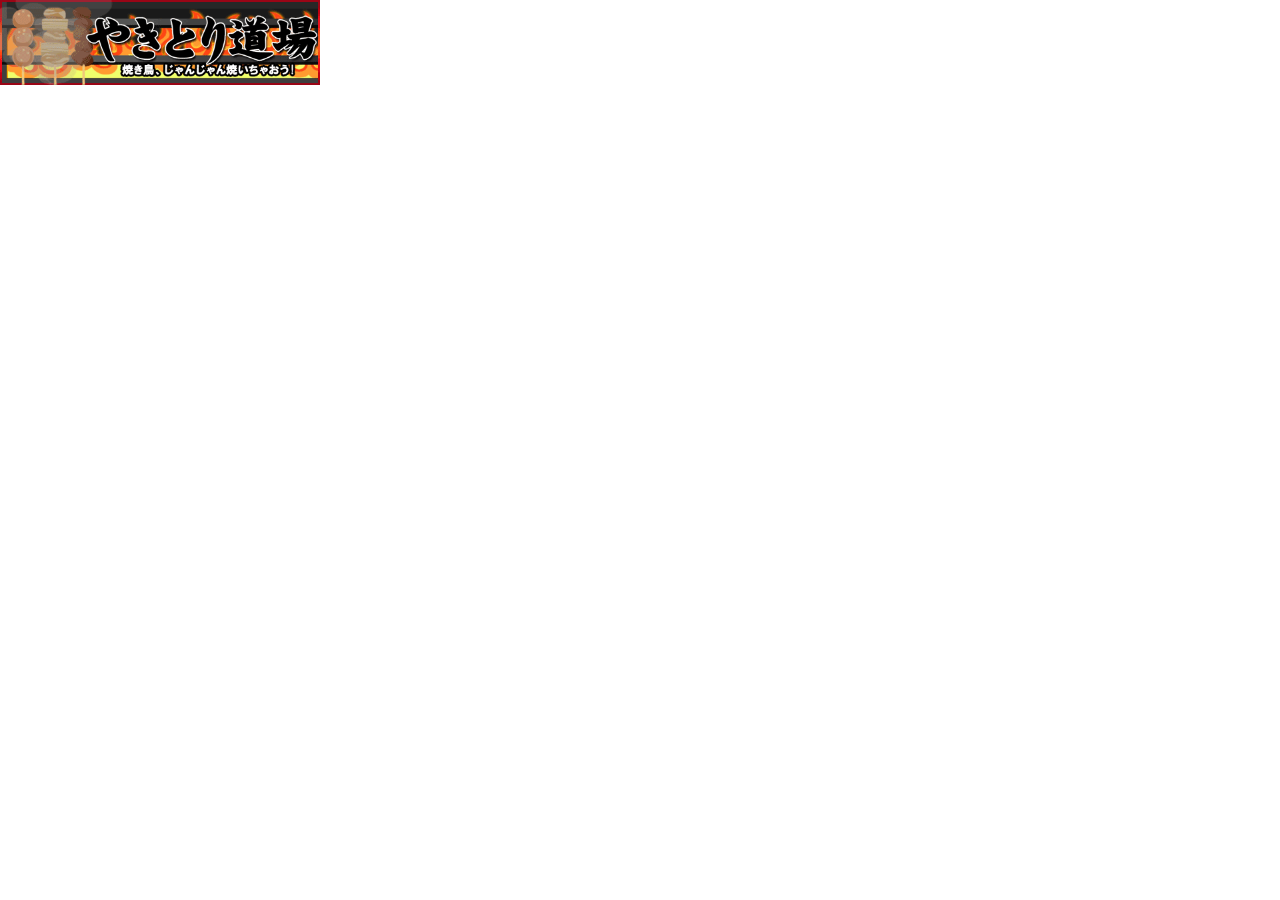
<file: ad.html>
<!DOCTYPE html>
<html lang="ja">
<head>
<meta charset="utf-8">
<meta name="viewport" content="width=320, user-scalable=no, initial-scale=1.0, maximum-scale=1.0">
<meta name="keywords" content="ゲーム,iPhoneアプリ,Androidアプリ">
<meta name="description" content="iPhoneゲームを作成しています。">
<title>忍ゲームズ</title>
<script type="text/javascript" src="js/jquery.js"></script>
<script type="text/javascript" src="js/slide.js"></script>
<script language="JavaScript" type="text/javascript">
$(document).ready(function() {
    $('ul#rotation').slide();
});
</script>
<style>
body{
	  margin:0px;
	  padding:0px;
}

ul#rotation {
    margin:0;
    padding:0;
    position:relative;
    list-style:none;
}

ul#rotation li {
    margin:0;
    padding:0;
    position:absolute;
    top:0;
    left:0;
    display: block;
    margin: 0 auto;
}

a img {
    border-style:none;
}
</style>
</head>
<body>
	<ul id="rotation">
		<li><a href="https://itunes.apple.com/jp/app/yakitori-dao-chang/id859920978?mt=8">
		  <img src="img/banner_yakitori.gif" width="320" alt="やきとり道場">
	  	</a></li>
		<li><a href="https://itunes.apple.com/jp/app/kattobi-ren-fa-shu/id828904956?mt=8">
		  <img src="img/banner_kattobi.jpg" width="320" alt="かっとび忍法塾">
	  	</a></li>
		<li><a href="https://itunes.apple.com/us/app/feibe!musasabino-shu/id792316069?mt=8">
		  <img src="img/musasabi.jpg" width="320" alt="飛べ！ムササビの術">
		</a></li>
		<li><a href="https://itunes.apple.com/jp/app/ren-fa-shou-li-jian-tiaobi/id777073929?mt=8">
		  <img src="img/jump.jpg" width="320" alt="忍法手裏剣跳び">
		</a></li>
	</ul>
</body>
</html>
</file>
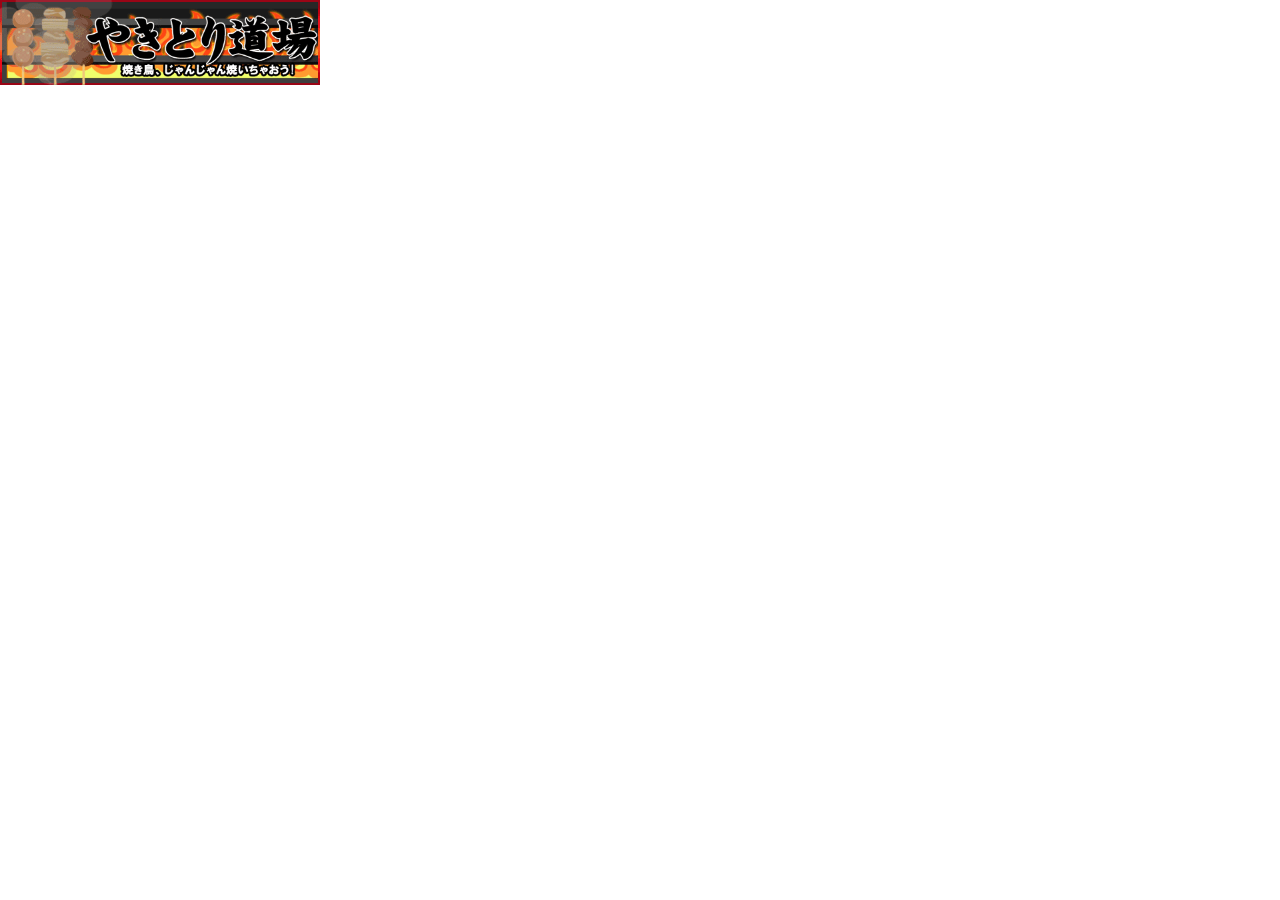
<file: ad_android.html>
<!DOCTYPE html>
<html lang="ja">
<head>
<meta charset="utf-8">
<meta name="viewport" content="width=320, user-scalable=no, initial-scale=1.0, maximum-scale=1.0">
<meta name="keywords" content="ゲーム,iPhoneアプリ,Androidアプリ">
<meta name="description" content="iPhoneゲームを作成しています。">
<title>忍ゲームズ</title>
<script type="text/javascript" src="js/jquery.js"></script>
<script type="text/javascript" src="js/slide.js"></script>
<script language="JavaScript" type="text/javascript">
$(document).ready(function() {
    $('ul#rotation').slide();
});
</script>
<style>
body{
	  margin:0px;
	  padding:0px;
}

ul#rotation {
    margin:0;
    padding:0;
    position:relative;
    list-style:none;
}

ul#rotation li {
    margin:0;
    padding:0;
    position:absolute;
    top:0;
    left:0;
    display: block;
    margin: 0 auto;
}

a img {
    border-style:none;
}
</style>
</head>
<body>
<center>
	<ul id="rotation">
		<li><a href="market://details?id=jp.shinobigames.yakitori">
		  <img src="img/banner_yakitori.gif" width="320" alt="やきとり道場">
	  	</a></li>
	  </a></li>
	</ul>
</center>
</body>
</html>
</file>
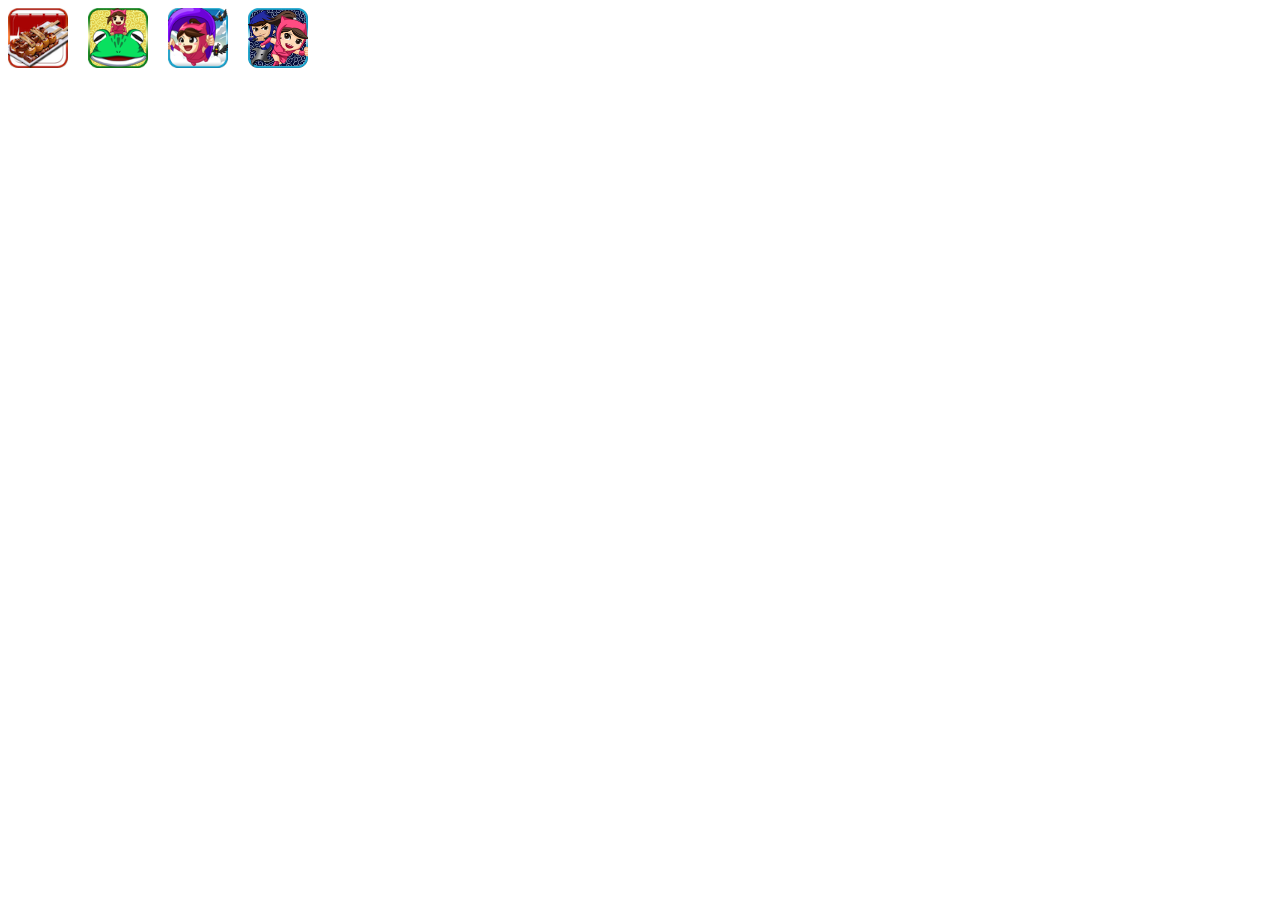
<file: ad_icon.html>
<!DOCTYPE html>
<html lang="ja">
<head>
<meta charset="utf-8">
<meta name="viewport" content="width=320, user-scalable=no, initial-scale=1.0, maximum-scale=1.0">
<meta name="keywords" content="ゲーム,iPhoneアプリ,Androidアプリ">
<meta name="description" content="iPhoneゲームを作成しています。">
<title>忍ゲームズ</title>
<script type="text/javascript" src="js/jquery.js"></script>
<style>
ul {
	margin: 0;
	padding: 0;
	list-style-type: none;
}
li {
	width: 5.0em;
	float: left;
}
</style>
</head>
<body>
	<ul>
		<li><a href="https://itunes.apple.com/jp/app/yakitori-dao-chang/id859920978?mt=8">
		  <img src="img/yakitori_icon.png" width="60" alt="やきとり道場">
	  	</a></li>
		<li><a href="https://itunes.apple.com/jp/app/kattobi-ren-fa-shu/id828904956?mt=8">
			<img src="img/icon_kattobi.png" width="60" alt="かっとび忍法塾">
	  	</a></li>
		<li><a href="https://itunes.apple.com/us/app/feibe!musasabino-shu/id792316069?mt=8">
			<img src="img/musasabi_icon.png" width="60" alt="飛べ！ムササビの術">
		</a></li>
		<li><a href="https://itunes.apple.com/jp/app/ren-fa-shou-li-jian-tiaobi/id777073929?mt=8">
			<img src="img/shuriken_icon.png" width="60" alt="手裏剣跳び">
		</a></li>
	</ul>
</body>
</html>
</file>
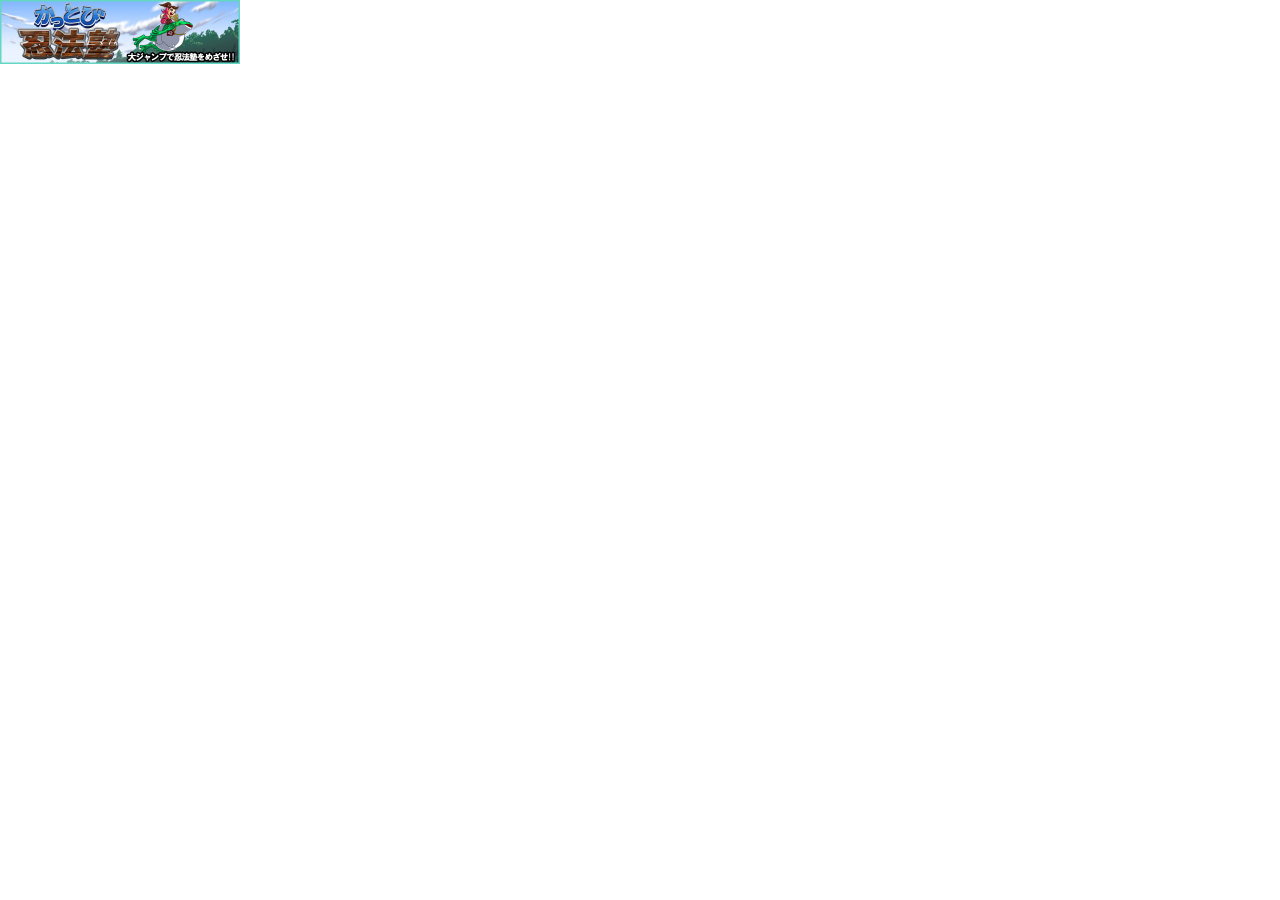
<file: ad_s.html>
<!DOCTYPE html>
<html lang="ja">
<head>
<meta charset="utf-8">
<meta name="viewport" content="width=320, user-scalable=no, initial-scale=1.0, maximum-scale=1.0">
<meta name="keywords" content="ゲーム,iPhoneアプリ,Androidアプリ">
<meta name="description" content="iPhoneゲームを作成しています。">
<title>忍ゲームズ</title>
<script type="text/javascript" src="js/jquery.js"></script>
<script type="text/javascript" src="js/slide.js"></script>
<script language="JavaScript" type="text/javascript">
$(document).ready(function() {
    $('ul#rotation').slide();
});
</script>
<style>
body{
	  margin:0px;
	  padding:0px;
}

ul#rotation {
    margin:0;
    padding:0;
    position:relative;
    list-style:none;
}

ul#rotation li {
    margin:0;
    padding:0;
    position:absolute;
    top:0;
    left:0;
    display: block;
    margin: 0 auto;
}

a img {
    border-style:none;
}
</style>
</head>
<body>
	<ul id="rotation">
		<li><a href="https://itunes.apple.com/jp/app/kattobi-ren-fa-shu/id828904956?mt=8">
			<img src="img/banner_kattobi.jpg" width="240" alt="かっとび忍法塾">
	  </a></li>
		<li><a href="https://itunes.apple.com/us/app/feibe!musasabino-shu/id792316069?mt=8">
		  <img src="img/musasabi.jpg" width="240" alt="飛べ！ムササビの術">
		</a></li>
		<li><a href="https://itunes.apple.com/jp/app/ren-fa-shou-li-jian-tiaobi/id777073929?mt=8">
		  <img src="img/jump.jpg" width="240" alt="忍法手裏剣跳び">
		</a></li>
	</ul>
</body>
</html>
</file>
